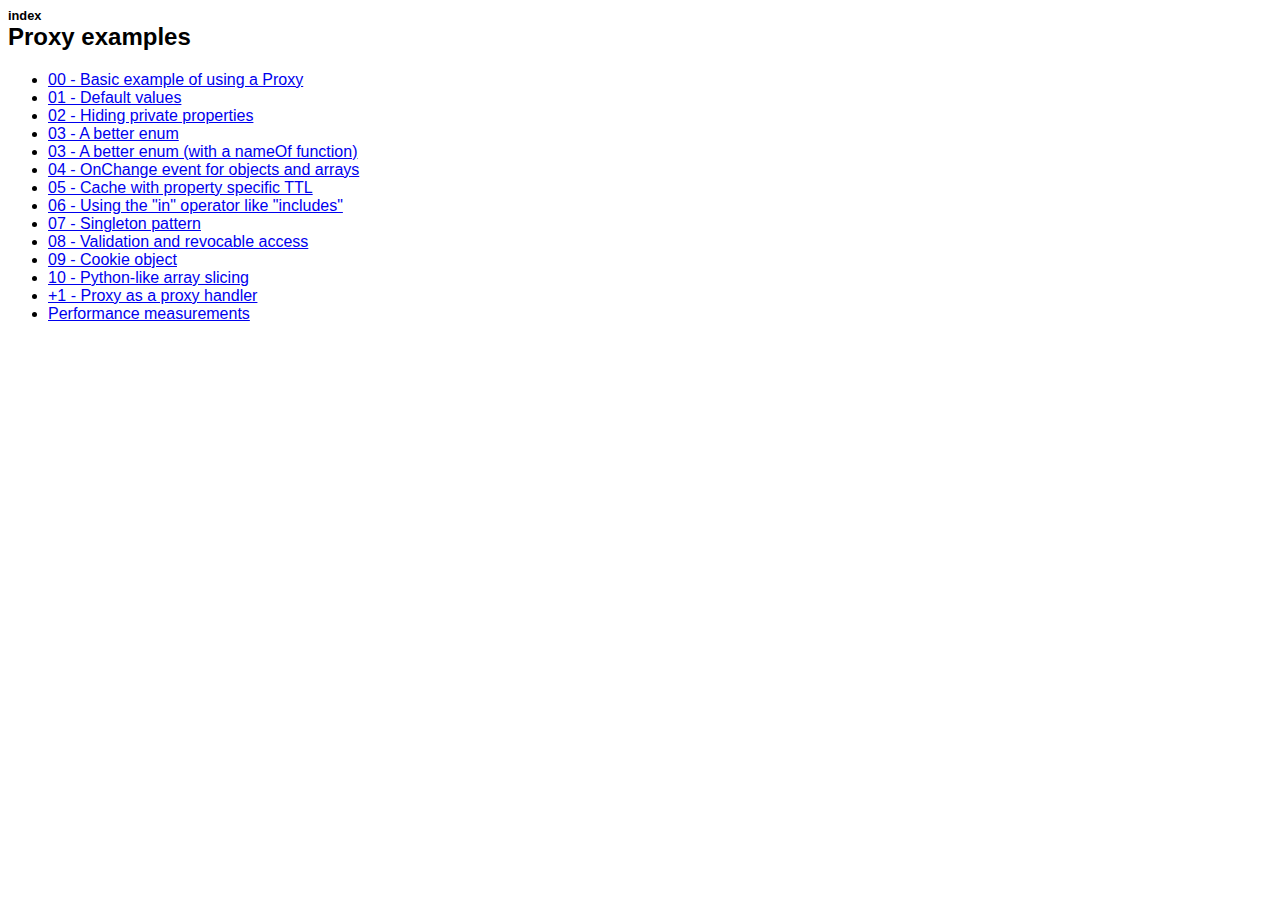
<file: index.html>
<!DOCTYPE html>
<html>
    <head>
        <meta charset="utf-8" />
        <title>Proxy examples</title>
        <link rel="shortcut icon" type="image/png" href="favicon.png"/>
        <link rel="stylesheet" type="text/css" href="style.css">
    </head>
    <body>
        <h1>index</h1>
        <h2>Proxy examples</h2>    
        
        <ul>
            <li><a href="00-basic-example.html">       00 - Basic example of using a Proxy          </a></li>
            <li><a href="01-prop-defaults.html">       01 - Default values                          </a></li>
            <li><a href="02-private-properties.html">  02 - Hiding private properties               </a></li>
            <li><a href="03-enum-basic.html">          03 - A better enum                           </a></li>
            <li><a href="03-enum-nameof.html">         03 - A better enum (with a nameOf function)  </a></li>
            <li><a href="04-onchange-object.html">     04 - OnChange event for objects and arrays   </a></li>
            <li><a href="05-cache.html">               05 - Cache with property specific TTL        </a></li>
            <li><a href="06-array-in.html">            06 - Using the "in" operator like "includes" </a></li>
            <li><a href="07-singleton-pattern.html">   07 - Singleton pattern                       </a></li>
            <li><a href="08-revocable-validated.html"> 08 - Validation and revocable access         </a></li>
            <li><a href="09-cookie-object.html">       09 - Cookie object                           </a></li>
            <li><a href="10-python-slicing.html">      10 - Python-like array slicing               </a></li>
            <li><a href="11-proxy-as-handler.html">    +1 - Proxy as a proxy handler                </a></li>
            <li><a href="performance.html">            Performance measurements                     </a></li>
        </ul>
    </body>
</html>
</file>
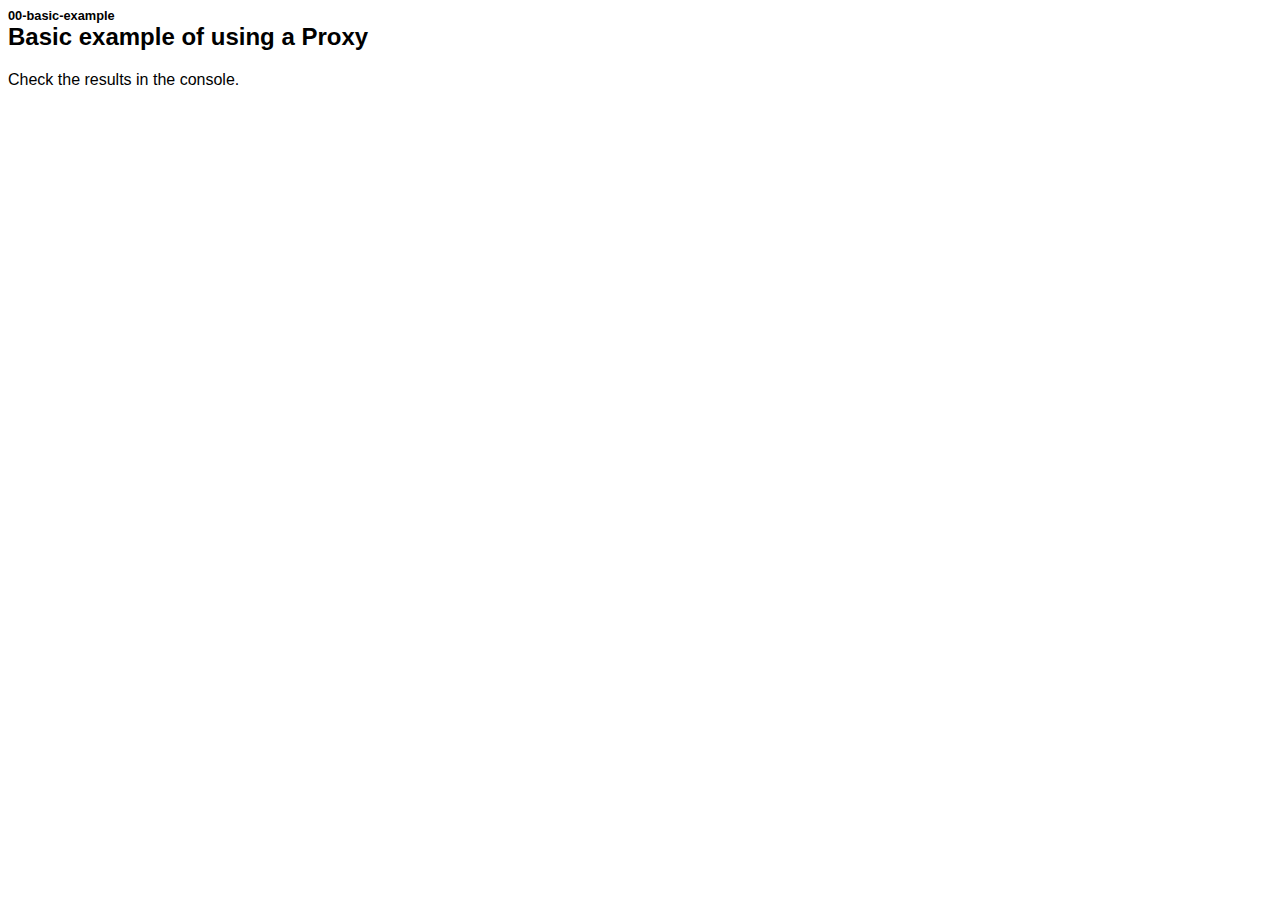
<file: 00-basic-example.html>
<!DOCTYPE html>
<html>
    <head>
        <meta charset="utf-8" />
        <title>00-basic-example</title>
        <link rel="shortcut icon" type="image/png" href="favicon.png"/>
        <link rel="stylesheet" type="text/css" href="style.css">
    </head>
    <body>
        <h1>00-basic-example</h1>
        <h2>Basic example of using a Proxy</h2>
        
        Check the results in the console.
        
        <script src="00-basic-example.js"></script>
    </body>
</html>
</file>
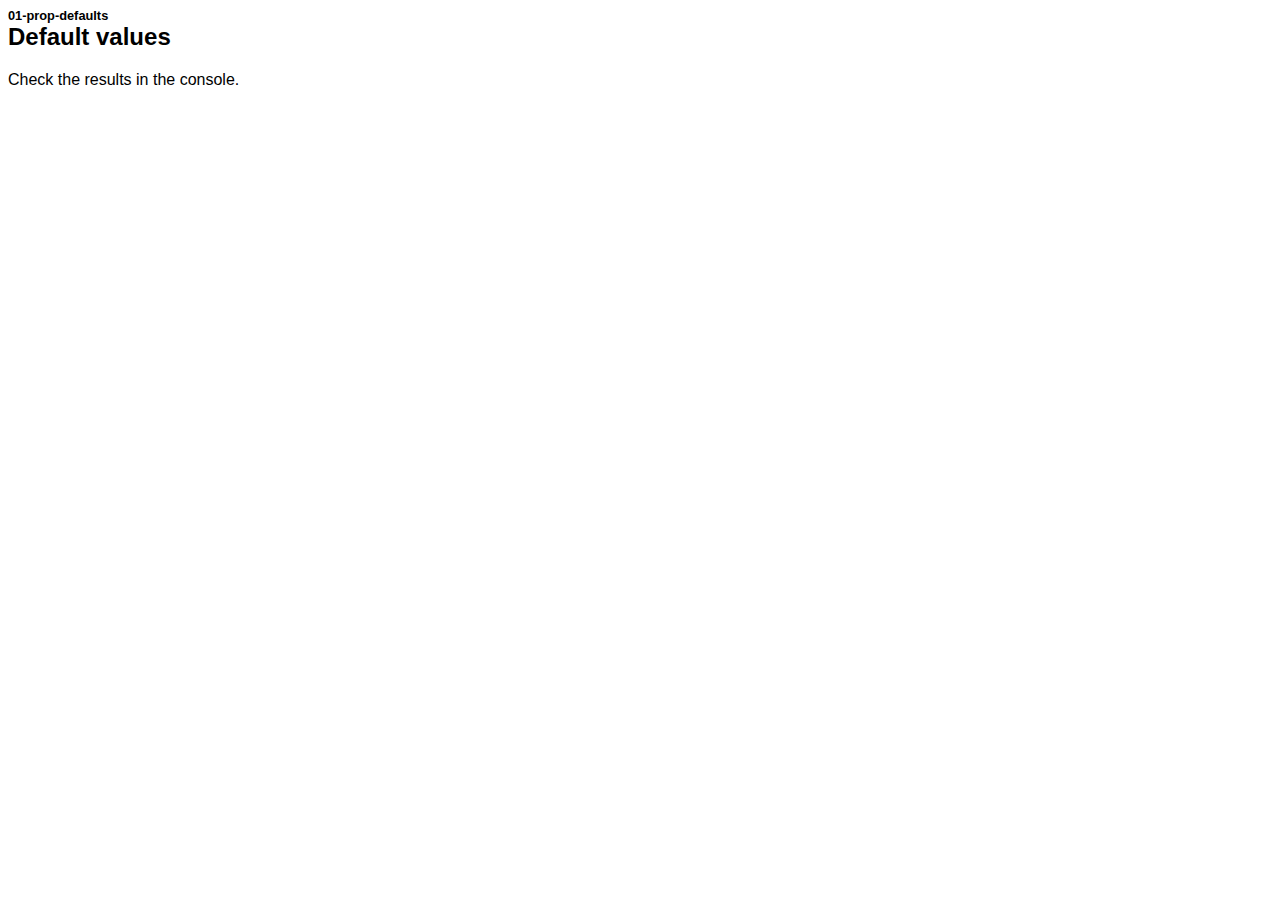
<file: 01-prop-defaults.html>
<!DOCTYPE html>
<html>
    <head>
        <meta charset="utf-8" />
        <title>01-prop-defaults</title>
        <link rel="shortcut icon" type="image/png" href="favicon.png"/>
        <link rel="stylesheet" type="text/css" href="style.css">
    </head>
    <body>
        <h1>01-prop-defaults</h1>
        <h2>Default values</h2>        
        
        Check the results in the console.
        
        <script src="01-prop-defaults.js"></script>
    </body>
</html>
</file>
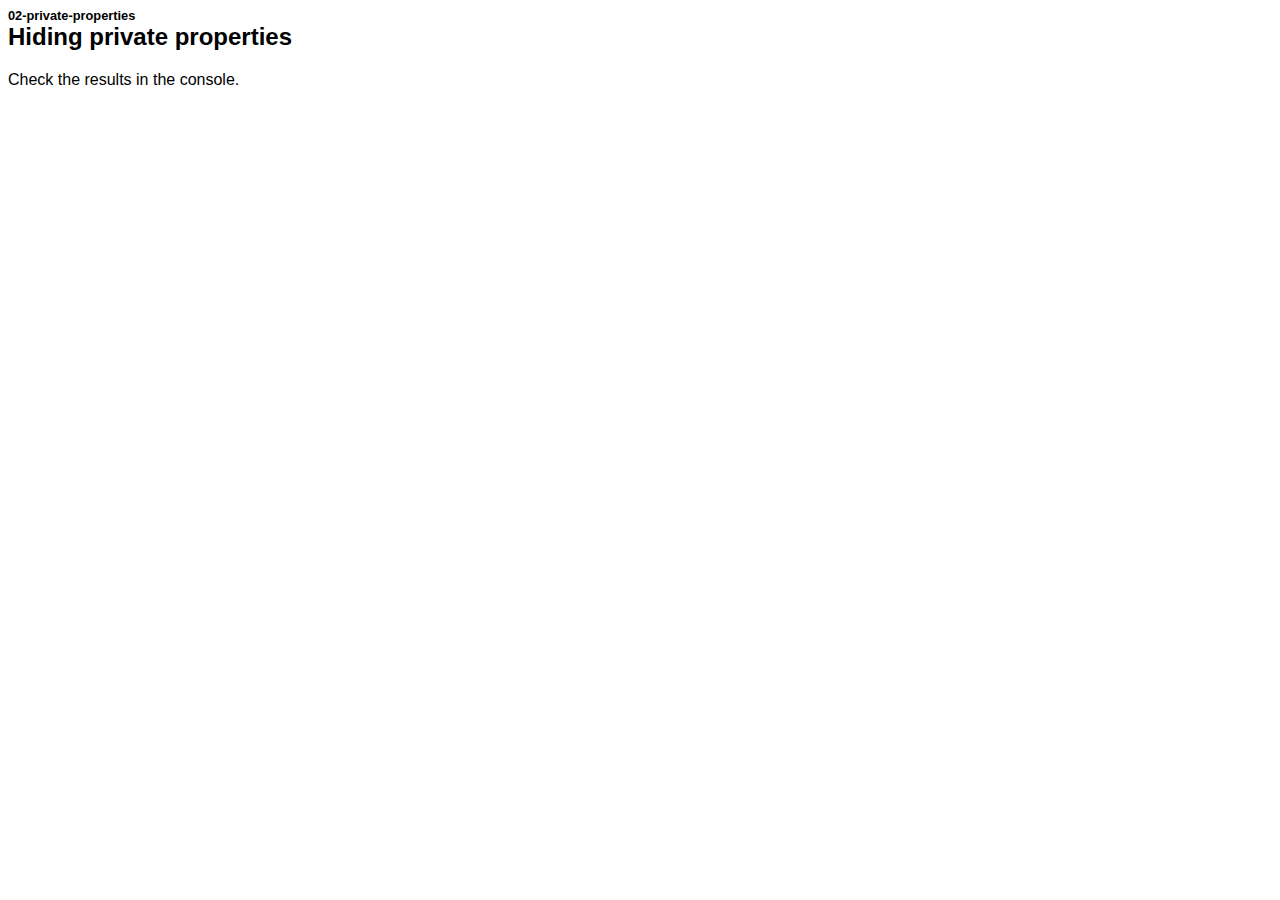
<file: 02-private-properties.html>
<!DOCTYPE html>
<html>
    <head>
        <meta charset="utf-8" />
        <title>02-private-properties</title>
        <link rel="shortcut icon" type="image/png" href="favicon.png"/>
        <link rel="stylesheet" type="text/css" href="style.css">
    </head>
    <body>
        <h1>02-private-properties</h1>
        <h2>Hiding private properties</h2>
        
        Check the results in the console.
        
        <script src="02-private-properties.js"></script>
    </body>
</html>
</file>
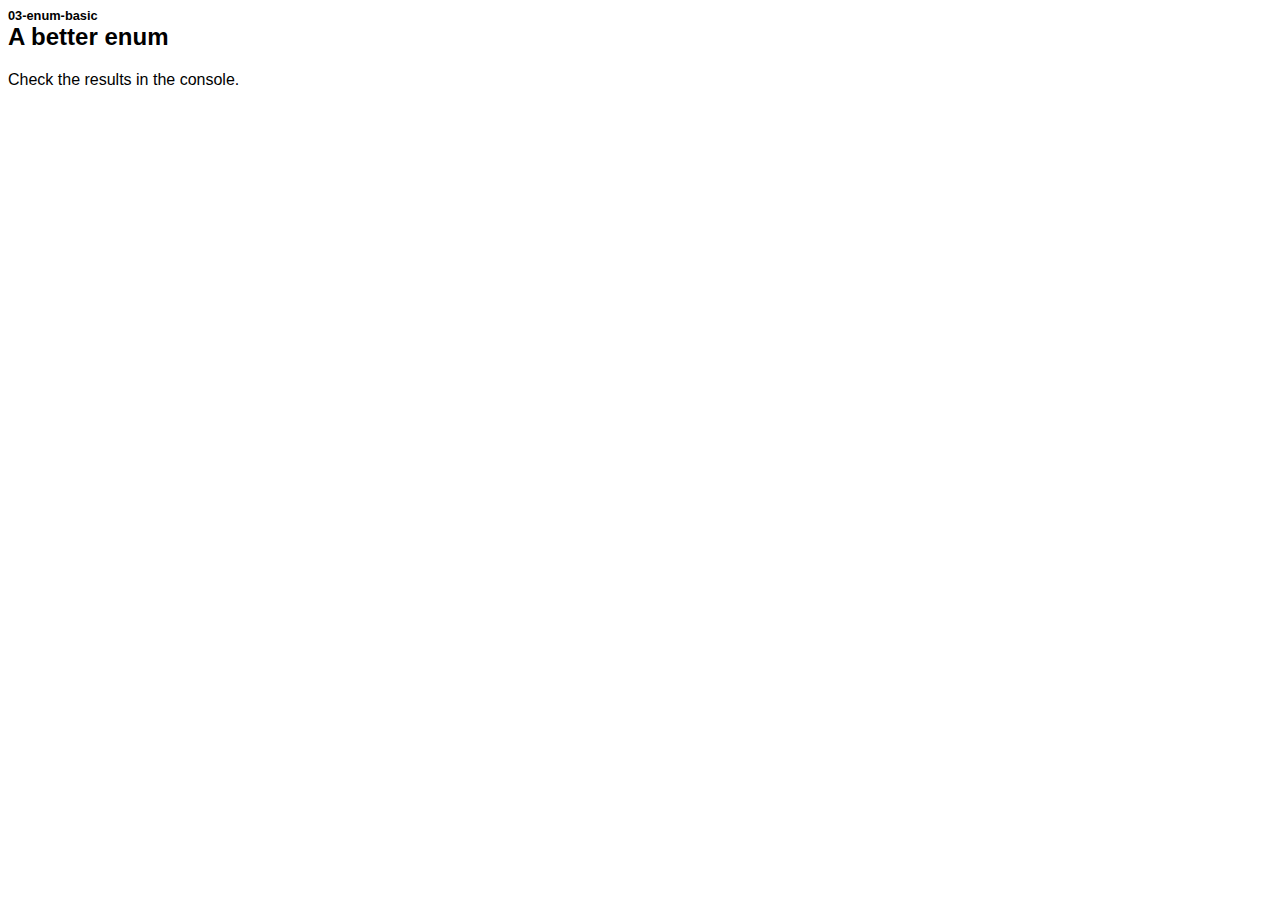
<file: 03-enum-basic.html>
<!DOCTYPE html>
<html>
    <head>
        <meta charset="utf-8" />
        <title>03-enum-basic</title>
        <link rel="shortcut icon" type="image/png" href="favicon.png"/>
        <link rel="stylesheet" type="text/css" href="style.css">
    </head>
    <body>
        <h1>03-enum-basic</h1>
        <h2>A better enum</h2>
        
        Check the results in the console.
        
        <script src="03-enum-basic.js"></script>
    </body>
</html>
</file>
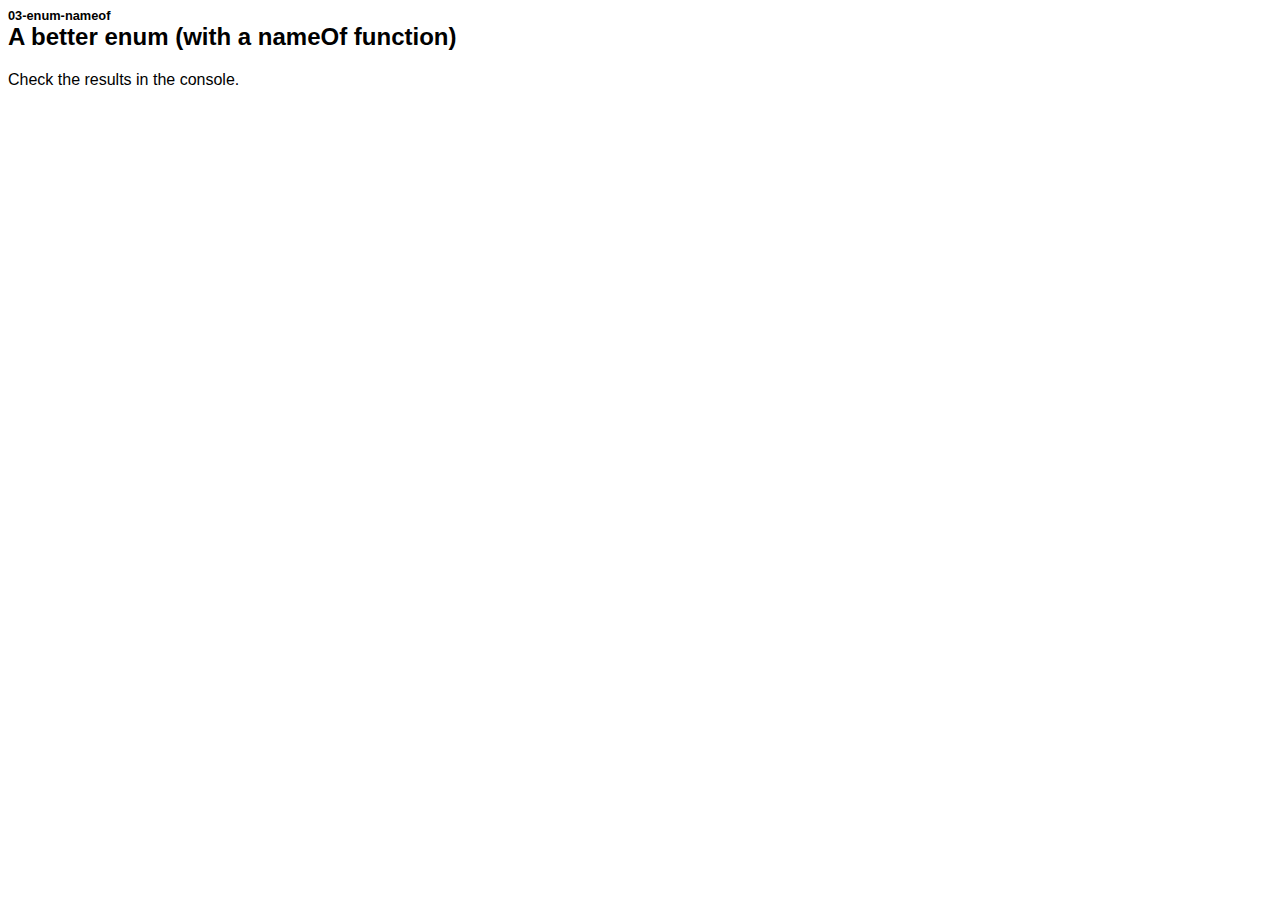
<file: 03-enum-nameof.html>
<!DOCTYPE html>
<html>
    <head>
        <meta charset="utf-8" />
        <title>03-enum-nameof</title>
        <link rel="shortcut icon" type="image/png" href="favicon.png"/>
        <link rel="stylesheet" type="text/css" href="style.css">
    </head>
    <body>
        <h1>03-enum-nameof</h1>
        <h2>A better enum (with a nameOf function)</h2>
        
        Check the results in the console.
        
        <script src="03-enum-nameof.js"></script>
    </body>
</html>
</file>
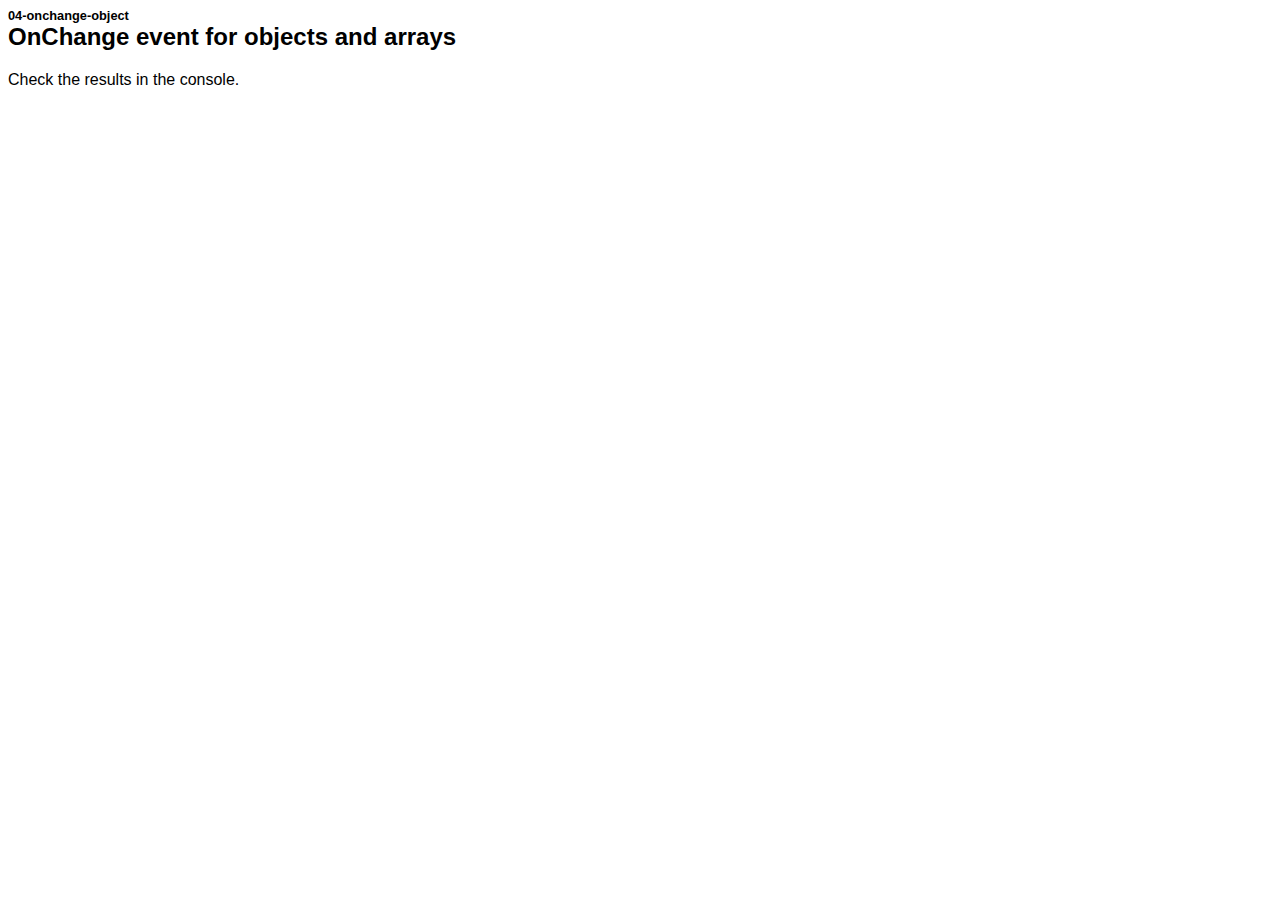
<file: 04-onchange-object.html>
<!DOCTYPE html>
<html>
    <head>
        <meta charset="utf-8" />
        <title>04-onchange-object</title>
        <link rel="shortcut icon" type="image/png" href="favicon.png"/>
        <link rel="stylesheet" type="text/css" href="style.css">
    </head>
    <body>
        <h1>04-onchange-object</h1>
        <h2>OnChange event for objects and arrays</h2>
        
        Check the results in the console.
        
        <script src="04-onchange-object.js"></script>
    </body>
</html>
</file>
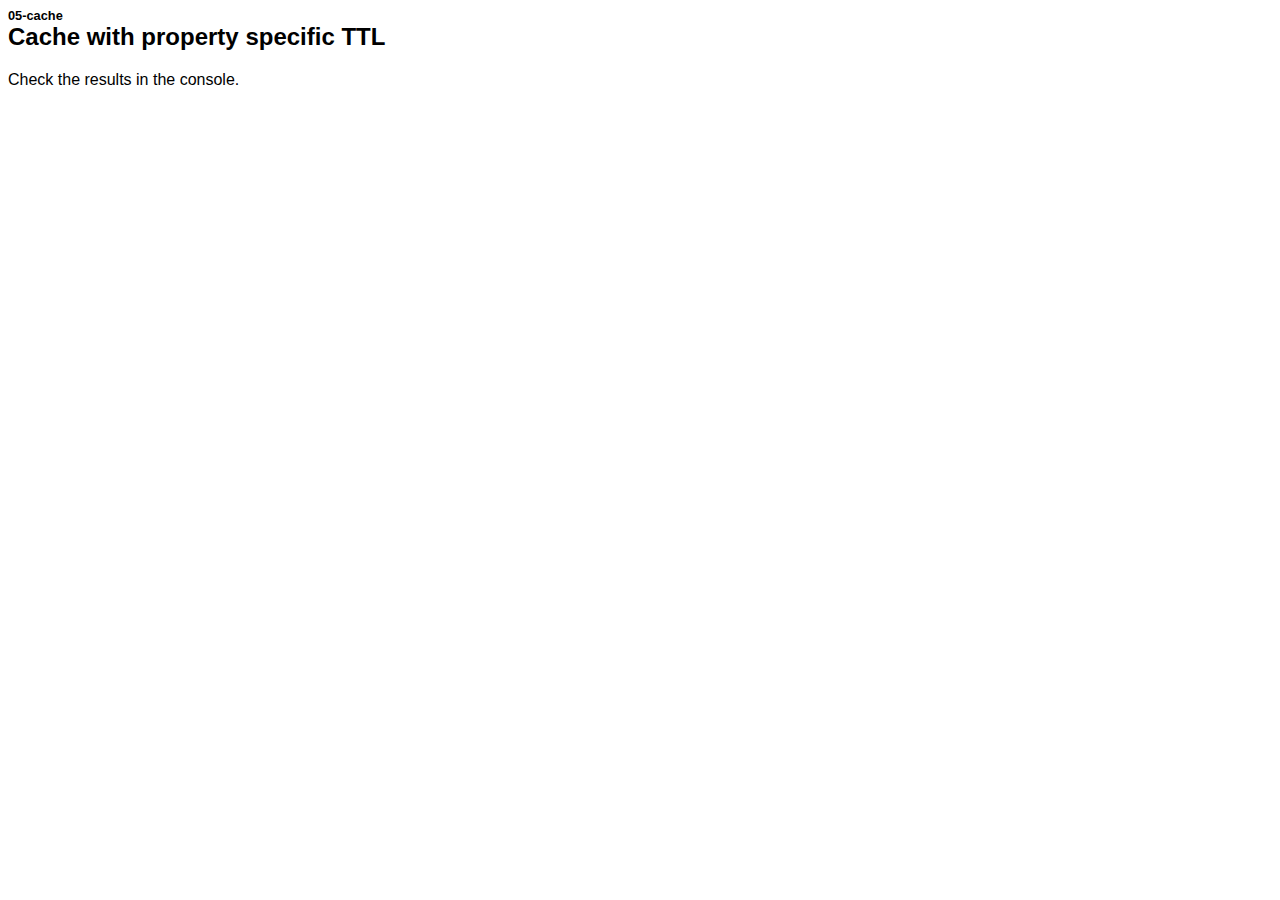
<file: 05-cache.html>
<!DOCTYPE html>
<html>
    <head>
        <meta charset="utf-8" />
        <title>05-cache</title>
        <link rel="shortcut icon" type="image/png" href="favicon.png"/>
        <link rel="stylesheet" type="text/css" href="style.css">
    </head>
    <body>
        <h1>05-cache</h1>
        <h2>Cache with property specific TTL</h2>
        
        Check the results in the console.
        
        <script src="05-cache.js"></script>
    </body>
</html>
</file>
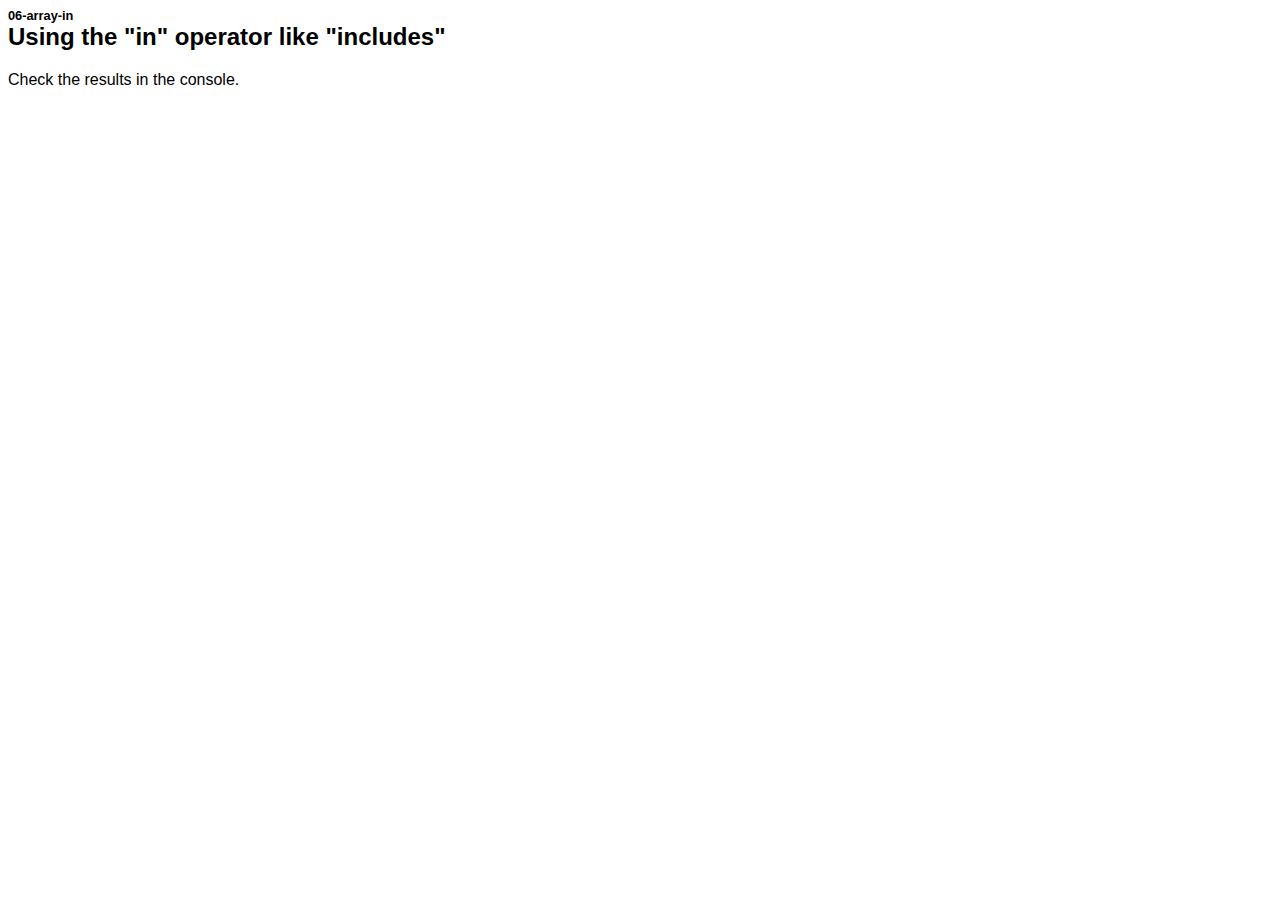
<file: 06-array-in.html>
<!DOCTYPE html>
<html>
    <head>
        <meta charset="utf-8" />
        <title>06-array-in</title>
        <link rel="shortcut icon" type="image/png" href="favicon.png"/>
        <link rel="stylesheet" type="text/css" href="style.css">
    </head>
    <body>
        <h1>06-array-in</h1>
        <h2>Using the "in" operator like "includes"</h2>
        
        Check the results in the console.
        
        <script src="06-array-in.js"></script>
    </body>
</html>
</file>
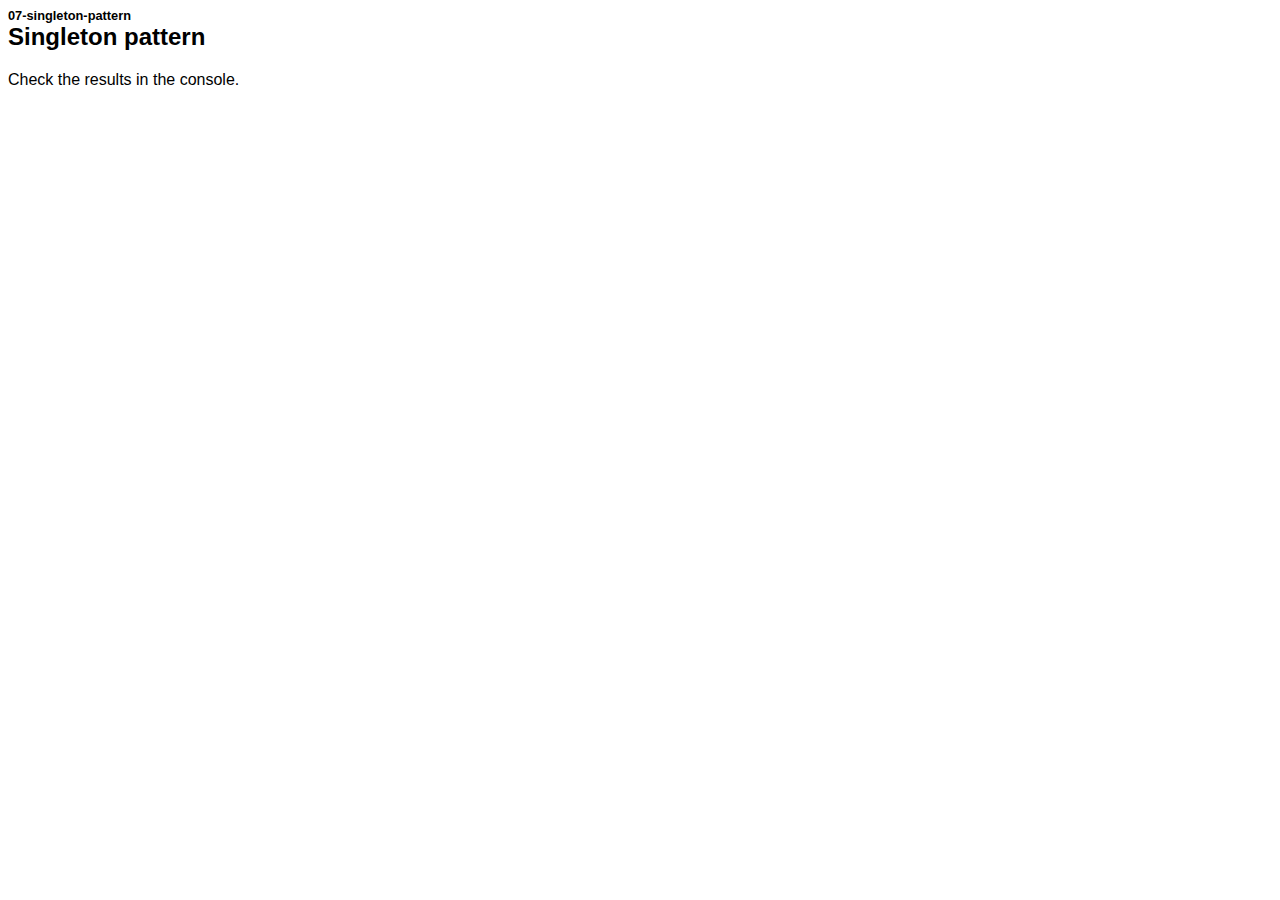
<file: 07-singleton-pattern.html>
<!DOCTYPE html>
<html>
    <head>
        <meta charset="utf-8" />
        <title>07-singleton-pattern</title>
        <link rel="shortcut icon" type="image/png" href="favicon.png"/>
        <link rel="stylesheet" type="text/css" href="style.css">
    </head>
    <body>
        <h1>07-singleton-pattern</h1>
        <h2>Singleton pattern</h2>
        
        Check the results in the console.
        
        <script src="07-singleton-pattern.js"></script>
    </body>
</html>
</file>
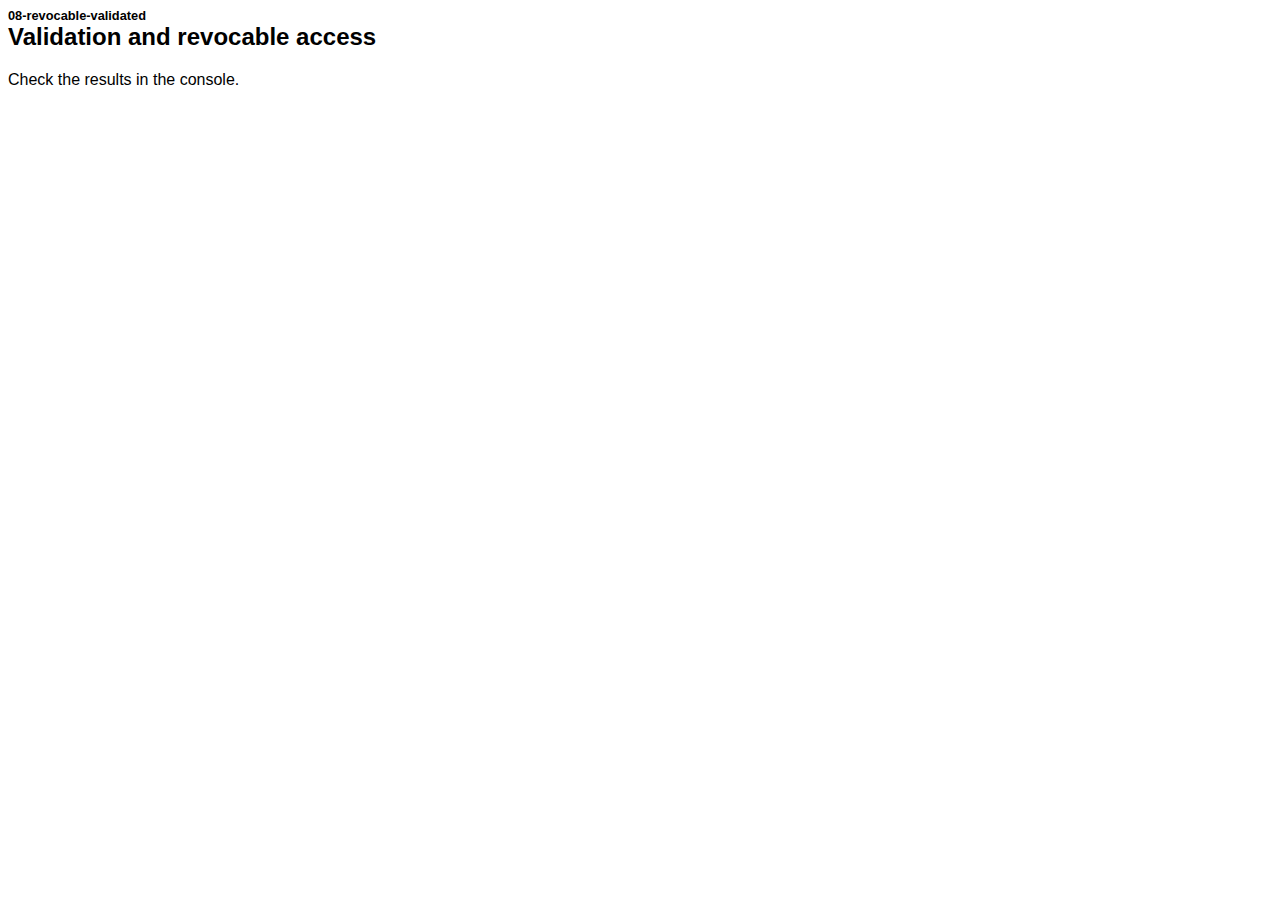
<file: 08-revocable-validated.html>
<!DOCTYPE html>
<html>
    <head>
        <meta charset="utf-8" />
        <title>08-revocable-validated</title>
        <link rel="shortcut icon" type="image/png" href="favicon.png"/>
        <link rel="stylesheet" type="text/css" href="style.css">
    </head>
    <body>
        <h1>08-revocable-validated</h1>
        <h2>Validation and revocable access</h2>
        
        Check the results in the console.
        
        <script src="08-revocable-validated.js"></script>
    </body>
</html>
</file>
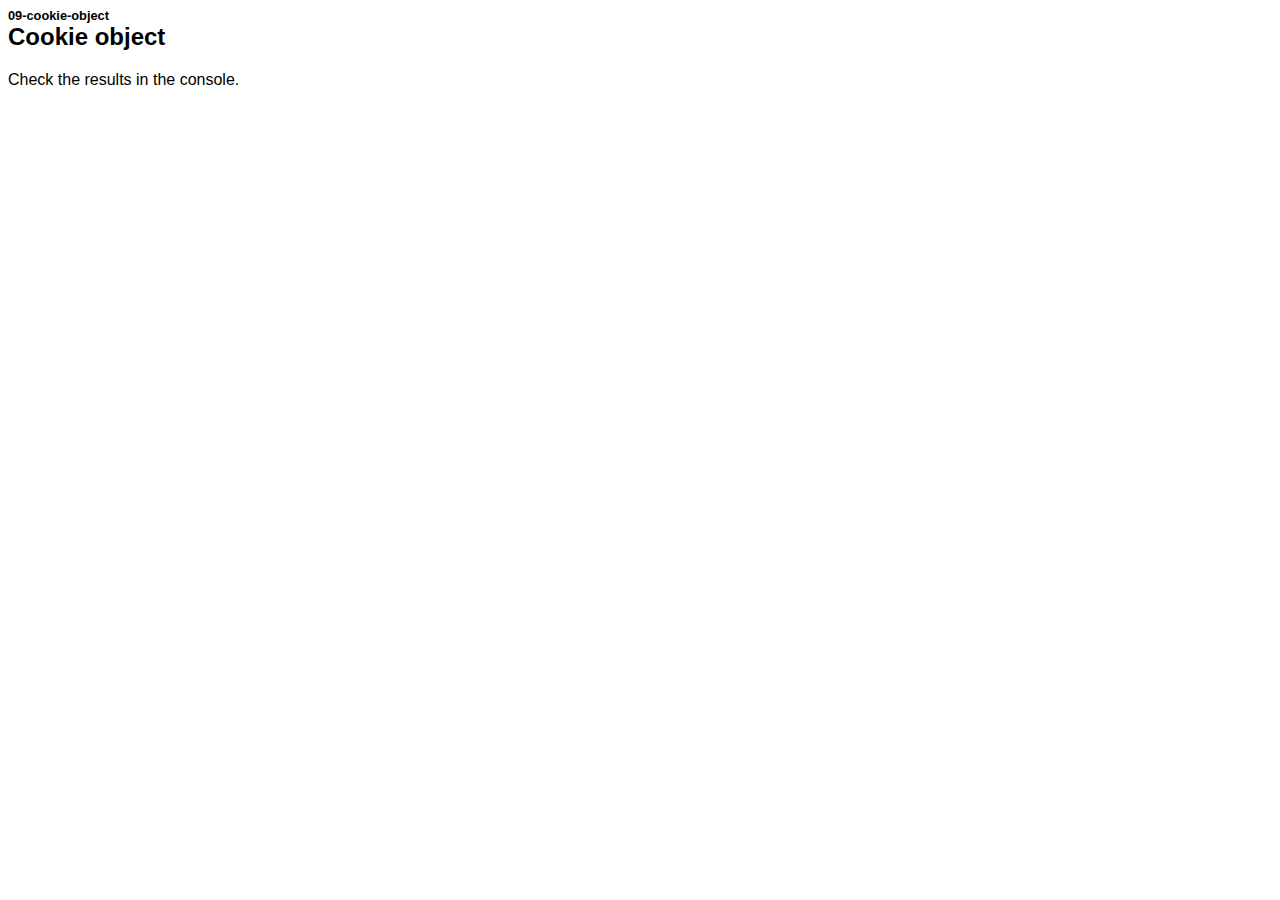
<file: 09-cookie-object.html>
<!DOCTYPE html>
<html>
    <head>
        <meta charset="utf-8" />
        <title>09-cookie-object</title>
        <link rel="shortcut icon" type="image/png" href="favicon.png"/>
        <link rel="stylesheet" type="text/css" href="style.css">
    </head>
    <body>
        <h1>09-cookie-object</h1>
        <h2>Cookie object</h2>
        
        Check the results in the console.
        
        <script src="09-cookie-object.js"></script>
    </body>
</html>
</file>
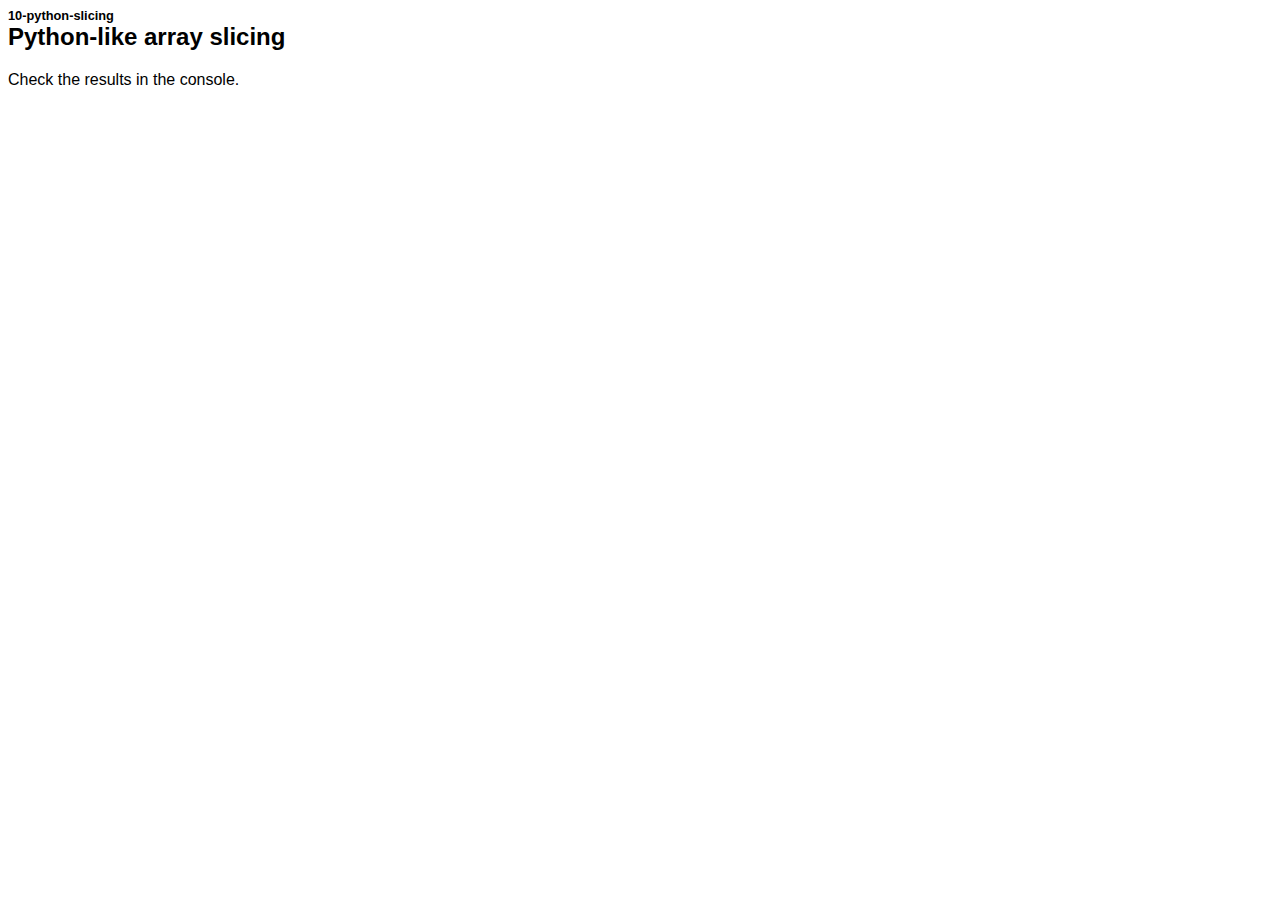
<file: 10-python-slicing.html>
<!DOCTYPE html>
<html>
    <head>
        <meta charset="utf-8" />
        <title>10-python-slicing</title>
        <link rel="shortcut icon" type="image/png" href="favicon.png"/>
        <link rel="stylesheet" type="text/css" href="style.css">
    </head>
    <body>
        <h1>10-python-slicing</h1>
        <h2>Python-like array slicing</h2>
        
        Check the results in the console.
        
        <script src="10-python-slicing.js"></script>
    </body>
</html>
</file>
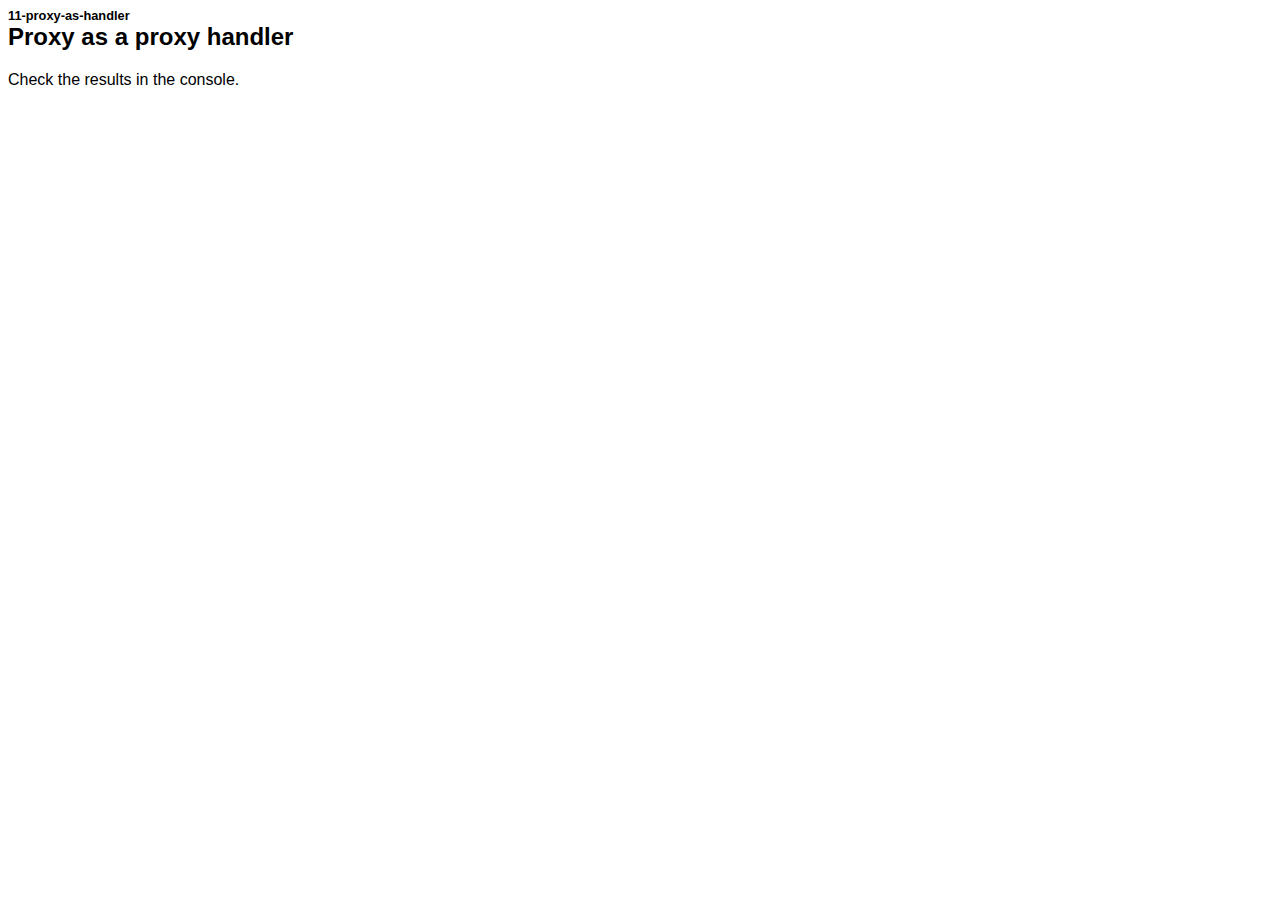
<file: 11-proxy-as-handler.html>
<!DOCTYPE html>
<html>
    <head>
        <meta charset="utf-8" />
        <title>11-proxy-as-handler</title>
        <link rel="shortcut icon" type="image/png" href="favicon.png"/>
        <link rel="stylesheet" type="text/css" href="style.css">
    </head>
    <body>
        <h1>11-proxy-as-handler</h1>
        <h2>Proxy as a proxy handler</h2>
        
        Check the results in the console.
        
        <script src="11-proxy-as-handler.js"></script>
    </body>
</html>
</file>
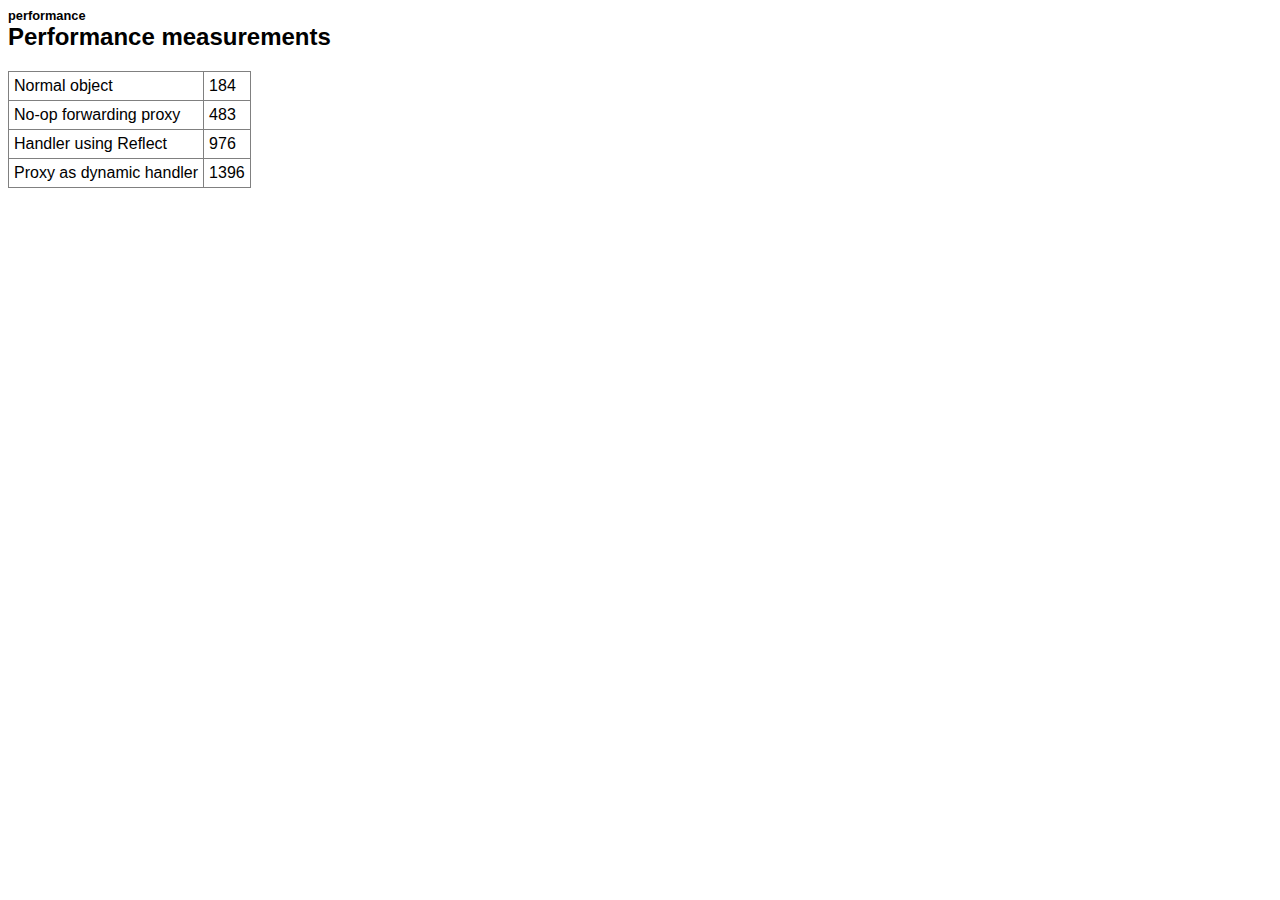
<file: performance.html>
<!DOCTYPE html>
<html>
    <head>
        <meta charset="utf-8" />
        <title>Proxy performance</title>
        <link rel="shortcut icon" type="image/png" href="favicon.png"/>
        <link rel="stylesheet" type="text/css" href="style.css">
    </head>
    <body>
        <h1>performance</h1>
        <h2>Performance measurements</h2>
        
        <table>
            <tr><td>Normal object</td><td id="object">...</td></tr>
            <tr><td>No-op forwarding proxy</td><td id="noop">...</td></tr>
            <tr><td>Handler using Reflect</td><td id="reflect">...</td></tr>
            <tr><td>Proxy as dynamic handler</td><td id="dynamic">...</td></tr>    
        </table>
        
        <script src="performance.js"></script>                
    </body>
</html>
</file>
<file: style.css>
body {
    font-family: 'Helvetica', sans-serif;
}

h1 {
    margin: 0;
    font-size: 0.8em;
}

h2 {
    margin-top: 0;
}

table {
    border-collapse: collapse;
}

td {
    border: 1px solid gray;
    padding: 5px;
}
</file>
